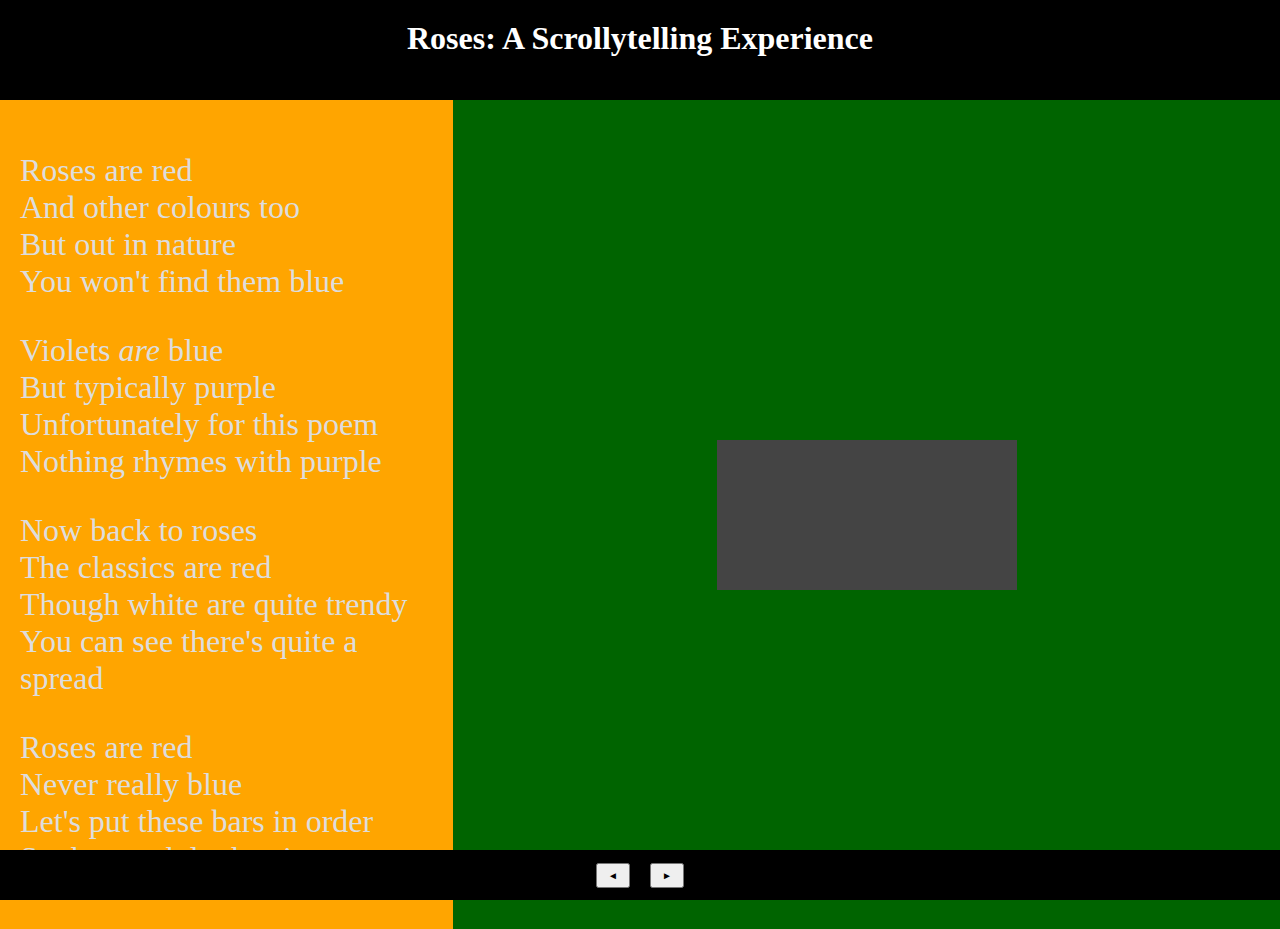
<file: assignment/starter-code/index.html>
<!DOCTYPE html>
<html>
  <head>
    <title>Scrollytelling Poems</title>
    <link rel="stylesheet" type="text/css" href="styles.css" />
    <script src="https://d3js.org/d3.v7.min.js"></script>
  </head>
  <body>
    <header>
      <h1 class="title">Roses: A Scrollytelling Experience</h1>
    </header>
    <main class="wrapper">
      <div class="left-column">
        <div class="left-column-content">
          <!-- TODO Add filler verse divs so that the content is centered vertically even at the start -->
          <ul class="verse" id="verse1">
            <li class="line" id="line1">Roses are red</li>
            <li class="line" id="line2">And other colours too</li>
            <li class="line" id="line3">But out in nature</li>
            <li class="line" id="line4">You won't find them blue</li>
          </ul>

          <ul class="verse" id="verse2">
            <li class="line" id="line1">Violets <em>are</em> blue</li>
            <li class="line" id="line2">But typically purple</li>
            <li class="line" id="line3">Unfortunately for this poem</li>
            <li class="line" id="line4">Nothing rhymes with purple</li>
          </ul>

          <ul class="verse" id="verse3">
            <li class="line" id="line1">Now back to roses</li>
            <li class="line" id="line2">The classics are red</li>
            <li class="line" id="line3">Though white are quite trendy</li>
            <li class="line" id="line4">You can see there's quite a spread</li>
          </ul>

          <ul class="verse" id="verse4">
            <li class="line" id="line1">Roses are red</li>
            <!--  TODO make the word red clickable -->
            <li class="line" id="line2">Never really blue</li>
            <li class="line" id="line3">Let's put these bars in order</li>
            <li class="line" id="line4">So the graph looks nice too</li>
          </ul>
          <!-- TODO add a fifth verse -->
        </div>
      </div>
      <div class="right-column">
        <svg id="svg"></svg>
      </div>
    </main>
    <footer>
      <button class="arrow-button" id="backward-button">◄</button>
      <button class="arrow-button" id="forward-button">►</button>
    </footer>
    <script src="main.js"></script>
  </body>
</html>
</file>
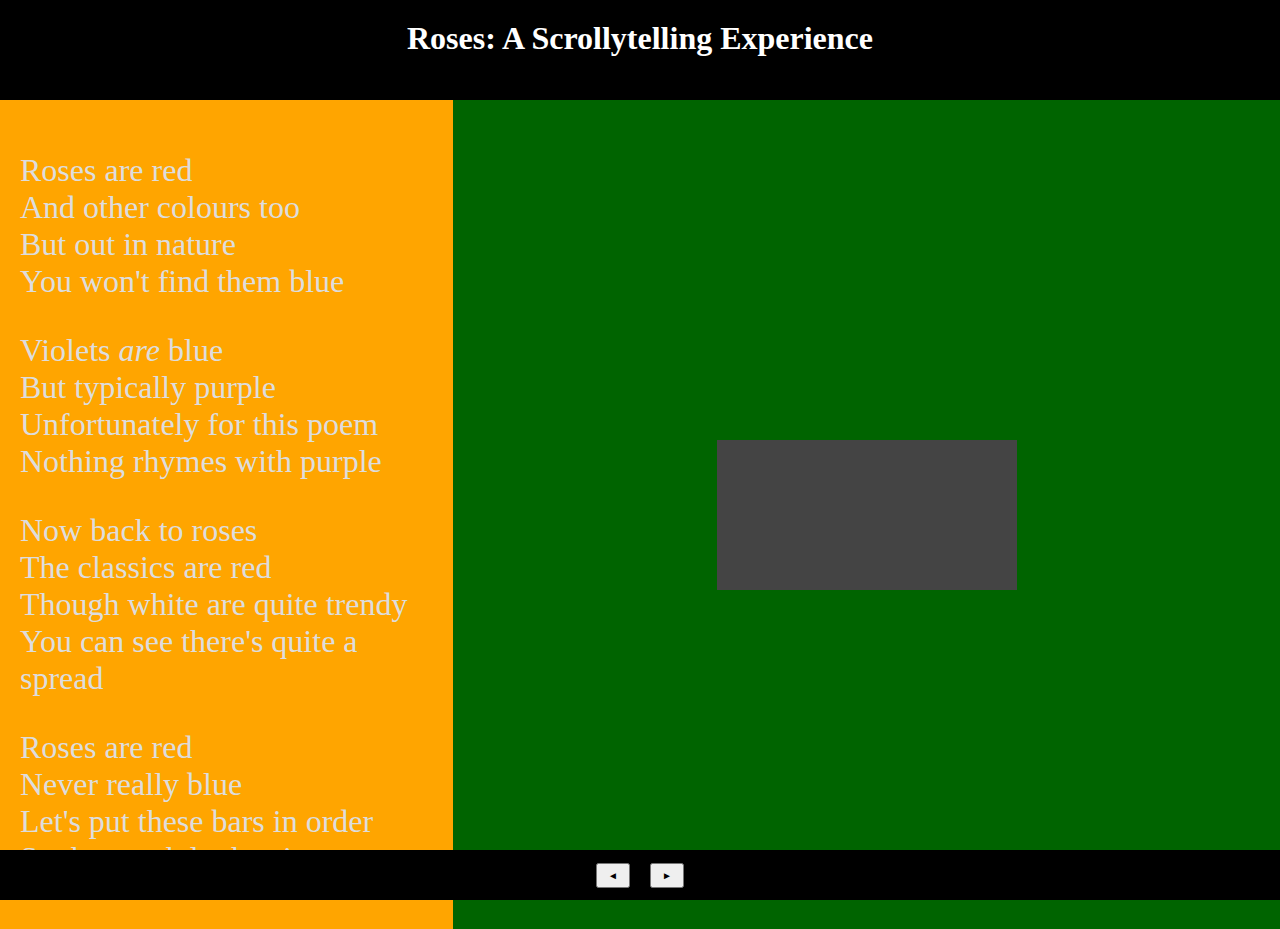
<file: tutorial/starter-code/index.html>
<!DOCTYPE html>
<html>
  <head>
    <title>Scrollytelling Poems</title>
    <link rel="stylesheet" type="text/css" href="styles.css" />
    <script src="https://d3js.org/d3.v7.min.js"></script>
  </head>
  <body>
    <header>
      <h1 class="title">Roses: A Scrollytelling Experience</h1>
    </header>
    <main class="wrapper">
      <div class="left-column">
        <div class="left-column-content">
          <!-- TODO Add filler verse divs so that the content is centered vertically even at the start -->
          <ul class="verse" id="verse1">
            <li class="line" id="line1">Roses are red</li>
            <li class="line" id="line2">And other colours too</li>
            <li class="line" id="line3">But out in nature</li>
            <li class="line" id="line4">You won't find them blue</li>
          </ul>

          <ul class="verse" id="verse2">
            <li class="line" id="line1">Violets <em>are</em> blue</li>
            <li class="line" id="line2">But typically purple</li>
            <li class="line" id="line3">Unfortunately for this poem</li>
            <li class="line" id="line4">Nothing rhymes with purple</li>
          </ul>

          <ul class="verse" id="verse3">
            <li class="line" id="line1">Now back to roses</li>
            <li class="line" id="line2">The classics are red</li>
            <li class="line" id="line3">Though white are quite trendy</li>
            <li class="line" id="line4">You can see there's quite a spread</li>
          </ul>

          <ul class="verse" id="verse4">
            <li class="line" id="line1">Roses are red</li>
            <!--  TODO make the word red clickable -->
            <li class="line" id="line2">Never really blue</li>
            <li class="line" id="line3">Let's put these bars in order</li>
            <li class="line" id="line4">So the graph looks nice too</li>
          </ul>
        </div>
      </div>
      <div class="right-column">
        <svg id="svg"></svg>
      </div>
    </main>
    <footer>
      <button class="arrow-button" id="backward-button">◄</button>
      <button class="arrow-button" id="forward-button">►</button>
    </footer>
    <script src="main.js"></script>
  </body>
</html>
</file>
<file: assignment/starter-code/styles.css>
/* Resetting some defaults so we can define things manually */
body,
h1,
p {
  margin: 0;
  padding: 0;
}

/* Styling our header */
header {
  background-color: black;
  text-align: center;
  color: white;
  height: 100px;
}

.title {
  padding: 20px;
}

.wrapper {
  display: flex; /* Allows us to position things inside this div with more freedom, see https://css-tricks.com/snippets/css/a-guide-to-flexbox/ for more details*/
  flex-grow: 1; /* The div will now grow to fill the available space */

  /* TODO make sure the minimum height of the wrapper is such that it fills the remaining space */
  /* NB we are going to do this in a slightly hacky way */
  /* vh is the viewheight, you should use this VERY sparingly, this situation is ok because we're limiting what the user can do */
  /* we'll minus 150px as this is the height we have manually defined the header and footer to be combined (100px + 50px)*/
  /* If we changed the height of the header and footer we'd have to change this here too! */
}

.left-column {
  flex: 1; /* in tandem with other flex values in the parent div tells us how much space will be taken up by this column, in this situation 1/3*/
  background-color: #ffa500;
  color: black;
  display: flex;
  /* Position things vertically in the centre */
  align-items: center;
  /* Position things horizontally in the centre */
  justify-content: center;
  padding: 20px;
}

.left-column-content {
  /* TODO make sure the maximum height of this container never exceeds the available space */
  /* This is again slightly janky and will have to be updated if we change the size of the header and footer */

  /* TODO force the div to create a scrollbar instead of increasing its vertical height */
}

/* TODO hide the scrollbar on the left-column-content*/

.right-column {
  flex: 2; /* in tandem with the flex:1 on left-column, means this will take up 2/3 of the available space*/
  background-color: #006400;
  color: white;
  display: flex;
  justify-content: center;
  align-items: center;
}

footer {
  position: fixed; /*force the footer to not move regardless of what else is going on on the page*/
  bottom: 0; /* Make sure it stays at the bottom of the page */
  background-color: black;
  display: flex; /*need this to be a flex to work with justify-content/align-items*/
  justify-content: center;
  align-items: center;
  width: 100%;
  height: 50px;
}

.arrow-button {
  font-size: 10px;
  padding: 2px 10px;
  margin: 0 10px;
  height: 25px;
}

.verse {
  font-size: 2em;
  list-style-type: none;
  padding: 0px;
  font-weight: 100;
  color: #ddd;
}

svg {
  background-color: #444;
}

/* TODO add css classes for active-verse and active-line */

/* TODO add css to create filler verse  */

/* TODO add css class to make "red" span clickable */

/* TODO add css class to make red-text text red */

/* TODO illustrate how to use css classes to interact with d3 elements */

/* TODO update the stylings so the web page is more aesthetically pleasing. As a bare minimum change the backgroud colours of the left and right panel */
</file>
<file: tutorial/starter-code/styles.css>
/* Resetting some defaults so we can define things manually */
body,
h1,
p {
  margin: 0;
  padding: 0;
}

/* Styling our header */
header {
  background-color: black;
  text-align: center;
  color: white;
  height: 100px;
}

.title {
  padding: 20px;
}

.wrapper {
  display: flex; /* Allows us to position things inside this div with more freedom, see https://css-tricks.com/snippets/css/a-guide-to-flexbox/ for more details*/
  flex-grow: 1; /* The div will now grow to fill the available space */

  /* TODO make sure the minimum height of the wrapper is such that it fills the remaining space */
  /* NB we are going to do this in a slightly hacky way */
  /* vh is the viewheight, you should use this VERY sparingly, this situation is ok because we're limiting what the user can do */
  /* we'll minus 150px as this is the height we have manually defined the header and footer to be combined (100px + 50px)*/
  /* If we changed the height of the header and footer we'd have to change this here too! */
}

/* TODO Show the impact of changing the flex values */
.left-column {
  flex: 1; /* in tandem with other flex values in the parent div tells us how much space will be taken up by this column, in this situation 1/3*/
  background-color: #ffa500;
  color: black;
  display: flex;
  /* Position things vertically in the centre */
  align-items: center;
  /* Position things horizontally in the centre */
  justify-content: center;
  padding: 20px;
}

.left-column-content {
  /* TODO make sure the maximum height of this container never exceeds the available space */
  /* This is again slightly janky and will have to be updated if we change the size of the header and footer */

  /* TODO force the div to create a scrollbar instead of increasing its vertical height */
}

/* TODO hide the scrollbar on the left-column-content*/

.right-column {
  flex: 2; /* in tandem with the flex:1 on left-column, means this will take up 2/3 of the available space*/
  background-color: #006400;
  color: white;
  display: flex;
  justify-content: center;
  align-items: center;
}

footer {
  position: fixed; /*force the footer to not move regardless of what else is going on on the page*/
  bottom: 0; /* Make sure it stays at the bottom of the page */
  background-color: black;
  display: flex; /*need this to be a flex to work with justify-content/align-items*/
  justify-content: center;
  align-items: center;
  width: 100%;
  height: 50px;
}

.arrow-button {
  font-size: 10px;
  padding: 2px 10px;
  margin: 0 10px;
  height: 25px;
}

.verse {
  font-size: 2em;
  list-style-type: none;
  padding: 0px;
  font-weight: 100;
  color: #ddd;
}

svg {
  background-color: #444;
}

/* TODO add css classes for active-verse and active-line */

/* TODO add css to create filler verse  */

/* TODO add css class to make "red" span clickable */

/* TODO add css class to make red-text text red */

/* TODO illustrate how to use css classes to interact with d3 elements */
</file>
